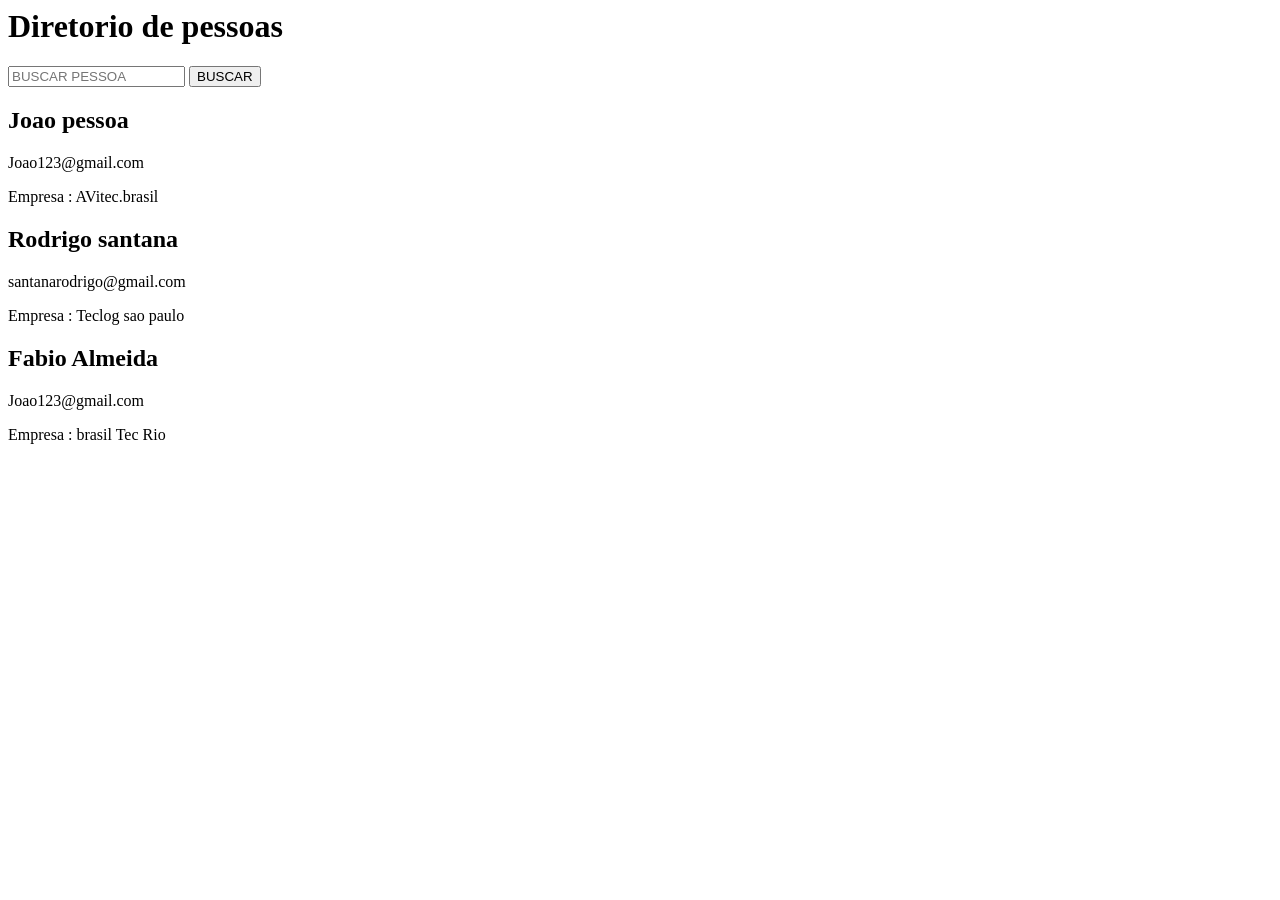
<file: versao 1/index.html>
<html lang="pt-BR">
<head>
    <meta charset="UTF-8">
    <meta name="viewport" content="width=device-width, initial-scale=1.0">
    <title>Document</title>
</head>
<body>
    <header>
       <h1>Diretorio de pessoas </h1>
    </header>
   
 
    <input type="text" placeholder="BUSCAR PESSOA">
    <button>BUSCAR</button>
 
    <main>
    <article>
         <h2>Joao pessoa</h2> 
         <p>Joao123@gmail.com</p>
         <p>Empresa : AVitec.brasil</p>
   </article>
   <article>
        <h2>Rodrigo santana</h2> 
        <p>santanarodrigo@gmail.com</p>
        <p>Empresa : Teclog sao paulo</p>
   </article>
   <article>
         <h2>Fabio Almeida</h2> 
         <p>Joao123@gmail.com</p>
         <p>Empresa : brasil Tec Rio </p>
   </article>
   </main>
</body>
</html>
</file>
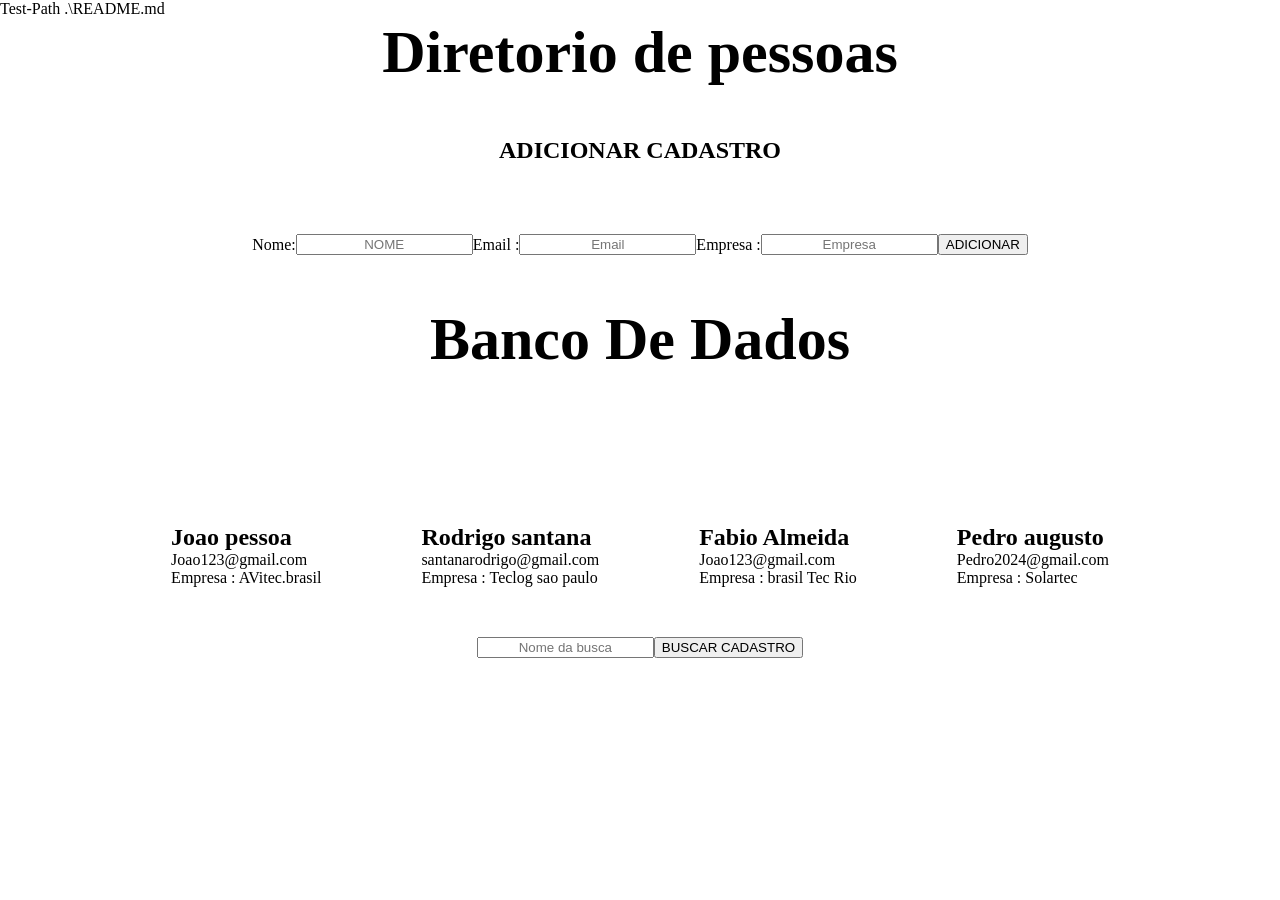
<file: versao 2/index.html>
<html lang="pt-BR">
<head>
    <meta charset="UTF-8">
    <meta name="viewport" content="width=device-width, initial-scale=1.0">
    <link rel="stylesheet" href="./style.css">
    <title>Document</title>
</head>
<body>Test-Path .\README.md

    <header>
       <h1>Diretorio de pessoas </h1>
    </header>
    <div class="h2">
    <h2>ADICIONAR CADASTRO</h2>
    </div>
  <div class="painel-adicionar">
     <label for="text">Nome:</label>
    <input id="inputt" type="text" placeholder="NOME">
     <label for="text">Email :</label>
    <input id="email" type="text" placeholder="Email">
    <label for="text">Empresa :</label>
    <input id="empresa" type="text" placeholder="Empresa">
    <button class="btt">ADICIONAR</button>
       <div id="mostrador"></div>
    
  </div>
 
 
    <main>
     <header>
          <h1 class="h2">Banco De Dados</h1>
     </header>
        <div class="painel">
    <article>
         <h2>Joao pessoa</h2> 
         <p>Joao123@gmail.com</p>
         <p>Empresa : AVitec.brasil</p>
   </article>
   <article>
        <h2>Rodrigo santana</h2> 
        <p>santanarodrigo@gmail.com</p>
        <p>Empresa : Teclog sao paulo</p>
   </article>
   <article>
         <h2>Fabio Almeida</h2> 
         <p>Joao123@gmail.com</p>
         <p>Empresa : brasil Tec Rio </p>
   </article>
   <article>
        <h2>Pedro augusto</h2>
        <p>Pedro2024@gmail.com</p>
        <p>Empresa  : Solartec</p>
   </article>
   </div>
    <div class="painel-buscador">
     <input type="text" placeholder="Nome da busca">
     <button>BUSCAR CADASTRO</button>

  </div>
   </main>

   <script src="./script.js"></script>

</body>
</html>
</file>
<file: versao 2/style.css>
* {
    margin: 0px;
    text-decoration: none;
    list-style: none;
}
header {
    text-align: center;
    font-size: 30px;
}
input {
    text-align: center;
}
button {
    
}
article {
    display: block;
    margin: 50px;
}
.painel-adicionar {
    margin-top: 70px;
    display: flex;
    align-items: center;
    justify-content: center;
}
.painel {
    margin-top: 100px;
    display: flex;
    justify-content: center;
    align-items: center;
}
.mostrador  {
    font-size: 50px;
    
}
.painel-buscador {
    display: flex;
    justify-content: center;
    align-items: center;
}
.h2 {
    margin-top: 50px;
    text-align: center;
}
</file>
